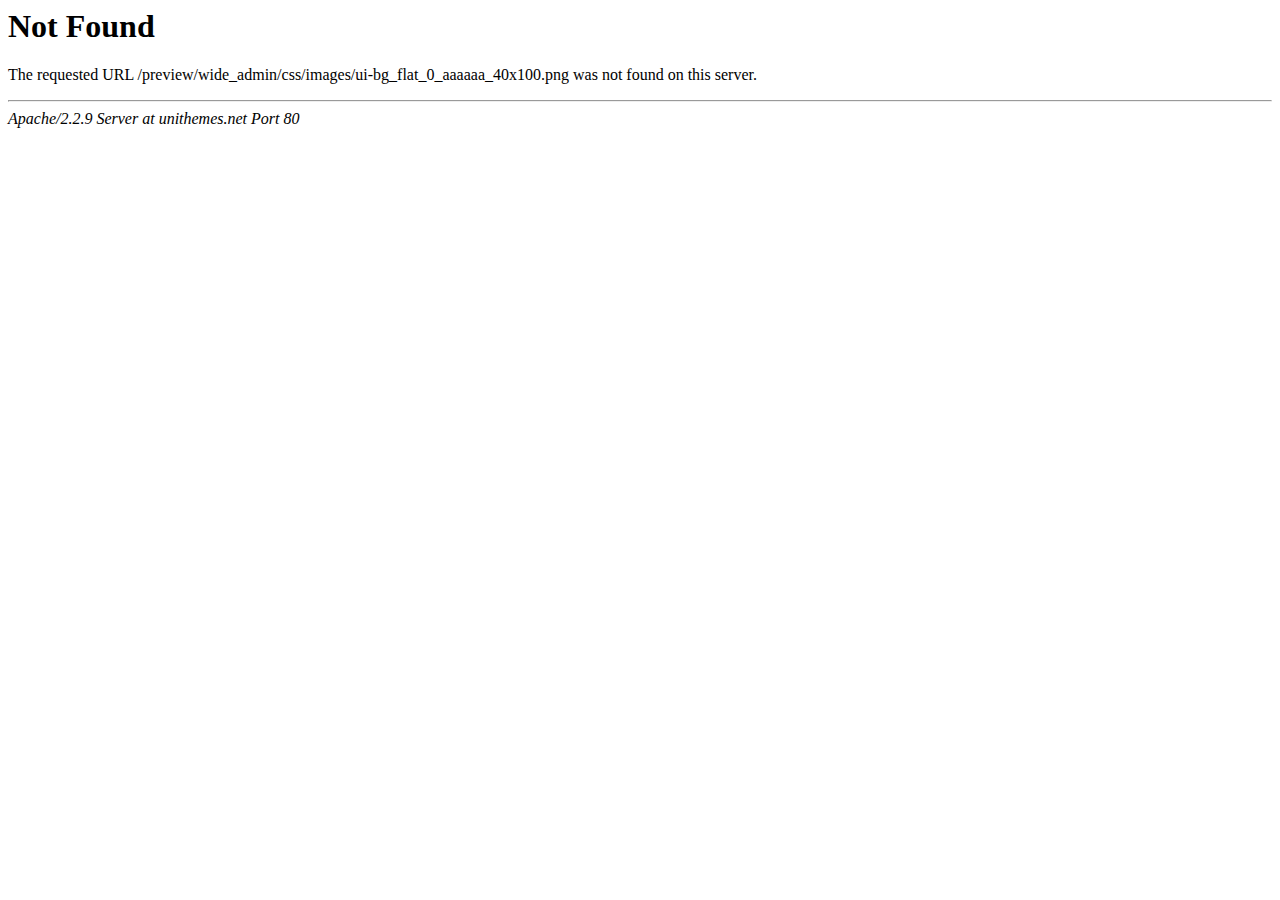
<file: src/main/webapp/css/images/ui-bg_flat_0_aaaaaa_40x100.html>
<!DOCTYPE HTML PUBLIC "-//IETF//DTD HTML 2.0//EN">
<html><head>
<title>404 Not Found</title>
</head><body>
<h1>Not Found</h1>
<p>The requested URL /preview/wide_admin/css/images/ui-bg_flat_0_aaaaaa_40x100.png was not found on this server.</p>
<hr>
<address>Apache/2.2.9 Server at unithemes.net Port 80</address>
</body></html>
</file>
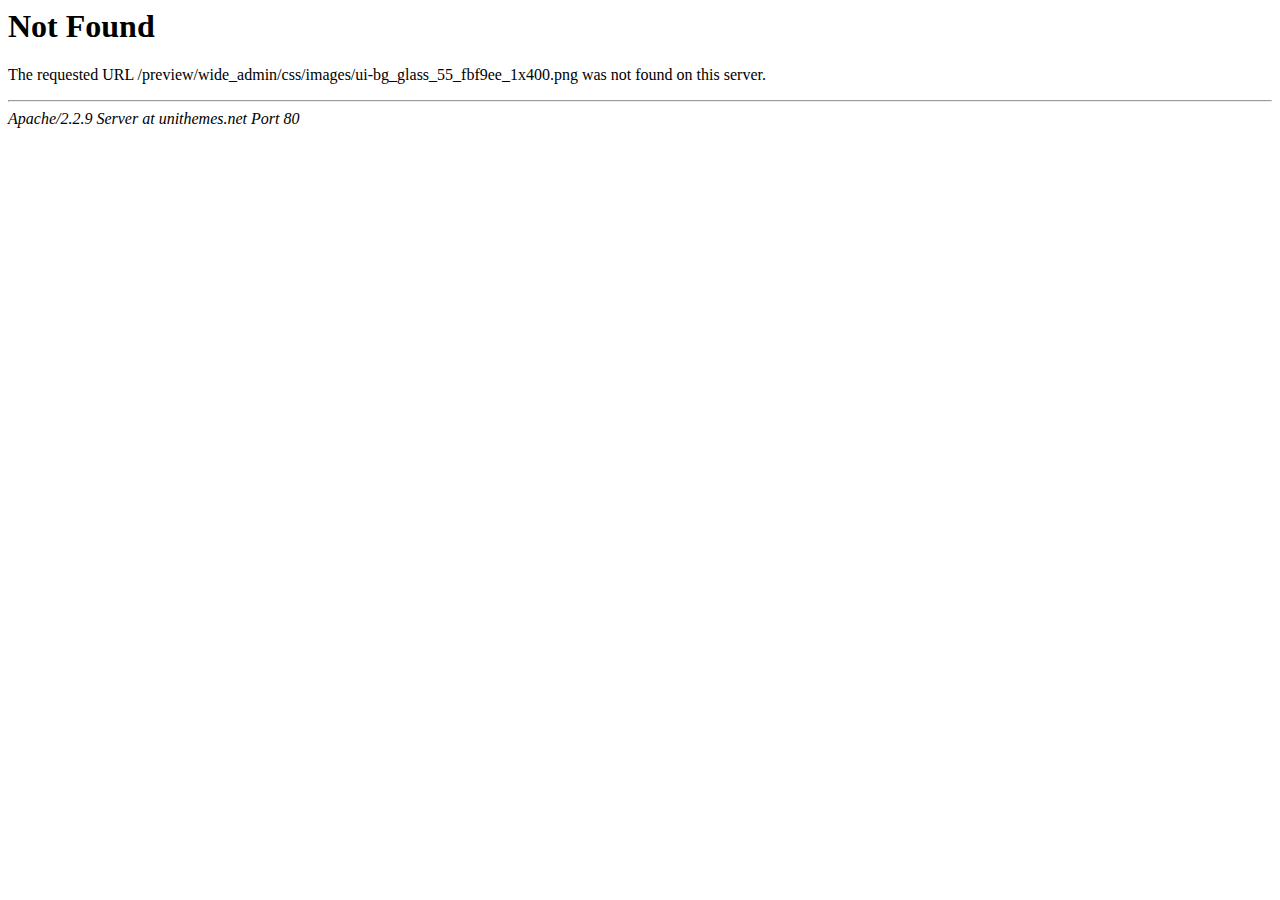
<file: src/main/webapp/css/images/ui-bg_glass_55_fbf9ee_1x400.html>
<!DOCTYPE HTML PUBLIC "-//IETF//DTD HTML 2.0//EN">
<html><head>
<title>404 Not Found</title>
</head><body>
<h1>Not Found</h1>
<p>The requested URL /preview/wide_admin/css/images/ui-bg_glass_55_fbf9ee_1x400.png was not found on this server.</p>
<hr>
<address>Apache/2.2.9 Server at unithemes.net Port 80</address>
</body></html>
</file>
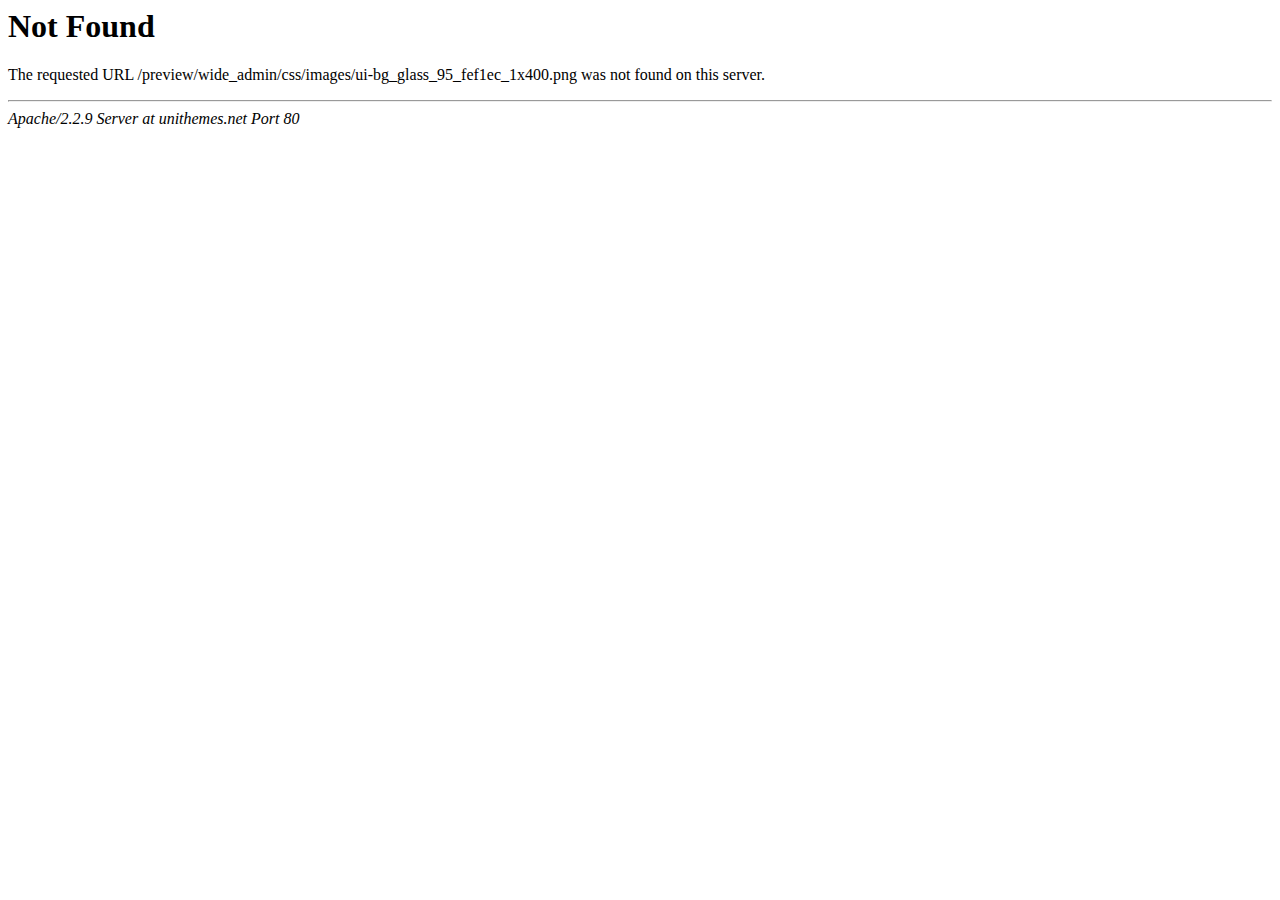
<file: src/main/webapp/css/images/ui-bg_glass_95_fef1ec_1x400.html>
<!DOCTYPE HTML PUBLIC "-//IETF//DTD HTML 2.0//EN">
<html><head>
<title>404 Not Found</title>
</head><body>
<h1>Not Found</h1>
<p>The requested URL /preview/wide_admin/css/images/ui-bg_glass_95_fef1ec_1x400.png was not found on this server.</p>
<hr>
<address>Apache/2.2.9 Server at unithemes.net Port 80</address>
</body></html>
</file>
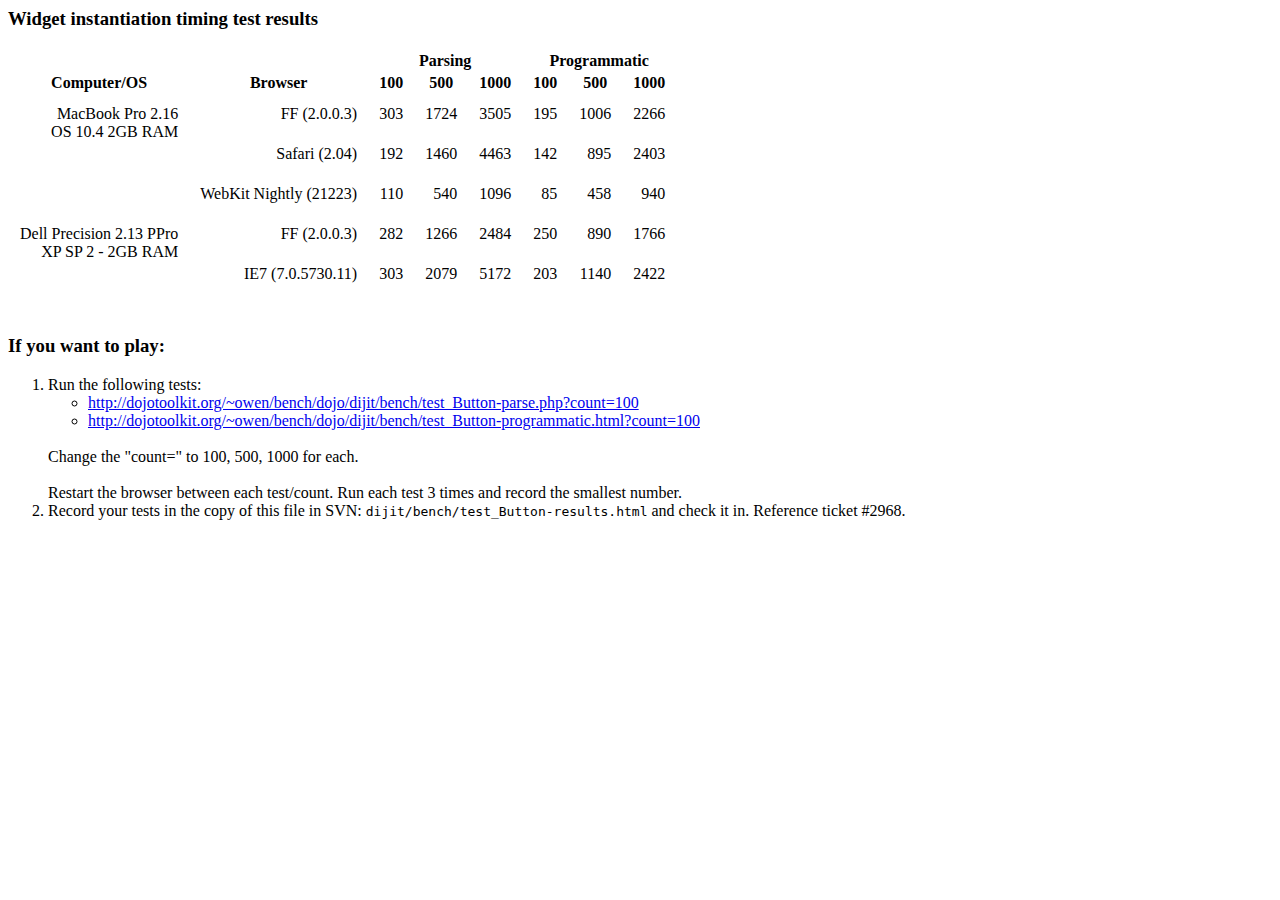
<file: src/main/webapp/lib/dijit/bench/test_button-results.html>
<html>
<style>
	th	{	vertical-align:bottom;	}
	td {
		padding:10px;
		text-align:right;
	}
	.computer	{	vertical-align:top;	}
</style>
<body>
<h3>Widget instantiation timing test results</h3>

<table>

<tr><th rowspan=2>Computer/OS</th><th rowspan=2>Browser</th><th colspan=3>Parsing</th><th colspan=3>Programmatic</th></tr>
<tr>														<th>100</th><th>500</th><th>1000</th><th>100</th><th>500</th><th>1000</th></tr>
<tr><td class='computer' rowspan=3>MacBook Pro 2.16<br> OS 10.4 2GB RAM</td>
	<td>FF (2.0.0.3)</td>
	<td>303</td><td>1724</td><td>3505</td>
	<td>195</td><td>1006</td><td>2266</td>
</tr>
<tr><td>Safari (2.04)</td>
	<td>192</td><td>1460</td><td>4463</td>
	<td>142</td><td>895</td><td>2403</td>
</tr>
<tr><td>WebKit Nightly (21223)</td>
	<td>110</td><td>540</td><td>1096</td>
	<td>85</td><td>458</td><td>940</td>
</tr>


<tr><td class='computer' rowspan=2>Dell Precision 2.13 PPro<br> XP SP 2 - 2GB RAM</td>
	<td>FF (2.0.0.3)</td>
	<td>282</td><td>1266</td><td>2484</td>
	<td>250</td><td>890</td><td>1766</td>
</tr>

<tr>
	<td>IE7 (7.0.5730.11)</td>
	<td>303</td><td>2079</td><td>5172</td>
	<td>203</td><td>1140</td><td>2422</td>
</tr>

<tr><td><!--browser--></td>
	<td><!--100 parse--></td><td><!--500 parse--></td><td><!--1000 parse--></td>
	<td><!--100 code--></td><td><!--500 code--></td><td><!--1000 code--></td>
</tr>
</table>


<H3>If you want to play:</H3>
<p></p>
<ol>
	<li> Run the following tests:
		<ul>
			<li><a href='http://dojotoolkit.org/~owen/bench/dojo/dijit/bench/test_Button-parse.php?count=100'>http://dojotoolkit.org/~owen/bench/dojo/dijit/bench/test_Button-parse.php?count=100</a></li>
			<li><a href='http://dojotoolkit.org/~owen/bench/dojo/dijit/bench/test_Button-programmatic.html?count=100'>http://dojotoolkit.org/~owen/bench/dojo/dijit/bench/test_Button-programmatic.html?count=100</a></li>
		</ul>
		<br>
		Change the "count=" to 100, 500, 1000 for each.
		<br><br>
		Restart the browser between each test/count.  Run each test 3 times and record the smallest number.
	</li>
	<li>Record your tests in the copy of this file in SVN:  <code>dijit/bench/test_Button-results.html</code>  and check it in.  Reference ticket #2968.</li>
</ol>
</body>
</file>
